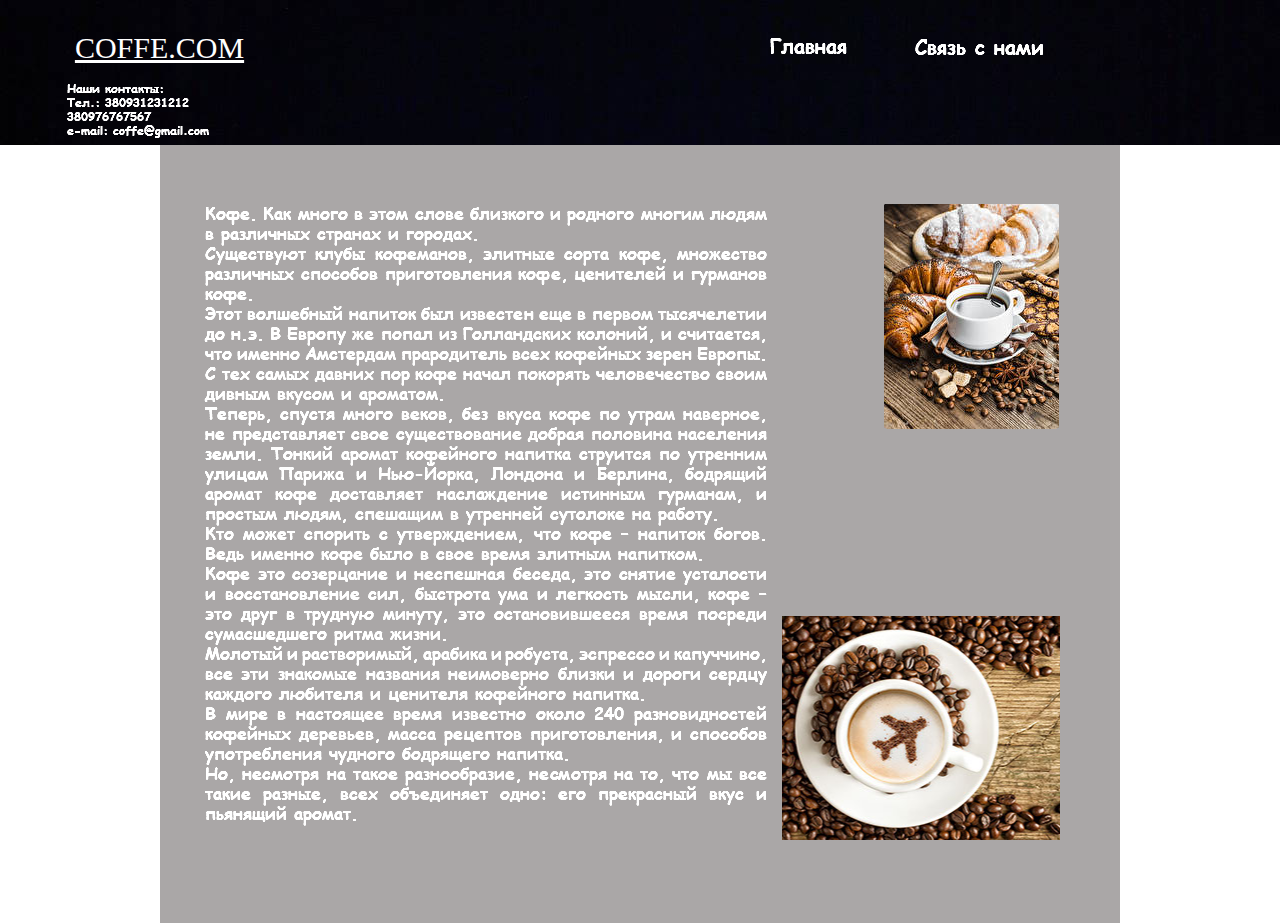
<file: index.html>
<!DOCTYPE html>
<html class="nojs html css_verticalspacer" lang="ru-RU">
 <head>

  <meta http-equiv="Content-type" content="text/html;charset=UTF-8"/>
  <meta name="generator" content="2018.1.0.386"/>
  
  <script type="text/javascript">
   // Update the 'nojs'/'js' class on the html node
document.documentElement.className = document.documentElement.className.replace(/\bnojs\b/g, 'js');

// Check that all required assets are uploaded and up-to-date
if(typeof Muse == "undefined") window.Muse = {}; window.Muse.assets = {"required":["museutils.js", "museconfig.js", "jquery.musepolyfill.bgsize.js", "jquery.watch.js", "require.js", "index.css"], "outOfDate":[]};
</script>
  
  <title>Главная</title>
  <!-- CSS -->
  <link rel="stylesheet" type="text/css" href="css/site_global.css?crc=444006867"/>
  <link rel="stylesheet" type="text/css" href="css/index.css?crc=352872091" id="pagesheet"/>
   </head>
 <body>

  <div class="clearfix" id="page"><!-- column -->
   <div class="position_content" id="page_position_content">
    <div class="clearfix colelem" id="pu113"><!-- group -->
     <div class="browser_width grpelem" id="u113-bw">
      <div class="museBGSize" id="u113"><!-- group -->
       <div class="clearfix" id="u113_align_to_page">
        <div class="clearfix grpelem" id="pu186-4"><!-- column -->
         <div class="clearfix colelem" id="u186-4"><!-- content -->
          <p><span id="u186">COFFE.COM</span></p>
         </div>
         <img class="colelem" id="u1747-10" alt="Наши контакты: Тел.: 380931231212 380976767567 e-mail: coffe@gmail.com" width="161" height="64" src="images/u1747-10.png?crc=3773146707"/><!-- rasterized frame -->
        </div>
        <a class="nonblock nontext MuseLinkActive grpelem" id="u180-4" href="index.html"><!-- rasterized frame --><img id="u180-4_img" alt="Главная " width="114" height="34" src="images/u180-4-a.png?crc=481607741"/></a>
       </div>
      </div>
     </div>
     <a class="nonblock nontext grpelem" id="u1457" href="%d0%ba%d0%be%d0%bd%d1%82%d0%b0%d0%ba%d1%82%d1%8b.html"><!-- state-based BG images --><img id="u1457_states" alt="Связь с нами " src="images/blank.gif?crc=4208392903"/></a>
    </div>
    <div class="clearfix colelem" id="pu250-23"><!-- group -->
     <img class="grpelem" id="u250-23" alt="Кофе. Как много в этом слове близкого и родного многим людям в различных странах и городах. Существуют клубы кофеманов, элитные сорта кофе, множество различных способов приготовления кофе, ценителей и гурманов кофе. Этот волшебный напиток был известен еще в первом тысячелетии до н.э. В Европу же попал из Голландских колоний, и считается, что именно Амстердам прародитель всех кофейных зерен Европы. С тех самых давних пор кофе начал покорять человечество своим дивным вкусом и ароматом. Теперь, спустя много веков, без вкуса кофе по утрам наверное, не представляет свое существование добрая половина населения земли. Тонкий аромат кофейного напитка струится по утренним улицам Парижа и Нью-Йорка, Лондона и Берлина, бодрящий аромат кофе доставляет наслаждение истинным гурманам, и простым людям, спешащим в утренней сутолоке на работу. Кто может спорить с утверждением, что кофе – напиток богов. Ведь именно кофе было в свое время элитным напитком. Кофе это созерцание и неспешная беседа, это снятие усталости и восстановление сил, быстрота ума и легкость мысли, кофе – это друг в трудную минуту, это остановившееся время посреди сумасшедшего ритма жизни. Молотый и растворимый, арабика и робуста, эспрессо и капуччино, все эти знакомые названия неимоверно близки и дороги сердцу каждого любителя и ценителя кофейного напитка. В мире в настоящее время известно около 240 разновидностей кофейных деревьев, масса рецептов приготовления, и способов употребления чудного бодрящего напитка. Но, несмотря на такое разнообразие, несмотря на то, что мы все такие разные, всех объединяет одно: его прекрасный вкус и пьянящий аромат. " width="563" height="637" src="images/u250-23.png?crc=3991455989"/><!-- rasterized frame -->
     <div class="clearfix grpelem" id="pu231"><!-- column -->
      <div class="rounded-corners colelem" id="u231"><!-- simple frame --></div>
      <div class="museBGSize colelem" id="u265"><!-- simple frame --></div>
     </div>
    </div>
    <div class="verticalspacer" data-offset-top="840" data-content-above-spacer="840" data-content-below-spacer="83"></div>
   </div>
  </div>
  <div class="preload_images">
   <img class="preload" src="images/u1457_states-r.png?crc=4142990498" alt=""/>
   <img class="preload" src="images/u1457_states-m.png?crc=444350965" alt=""/>
  </div>
  <!-- Other scripts -->
  <script type="text/javascript">
   // Decide whether to suppress missing file error or not based on preference setting
var suppressMissingFileError = false
</script>
  <script type="text/javascript">
   window.Muse.assets.check=function(c){if(!window.Muse.assets.checked){window.Muse.assets.checked=!0;var b={},d=function(a,b){if(window.getComputedStyle){var c=window.getComputedStyle(a,null);return c&&c.getPropertyValue(b)||c&&c[b]||""}if(document.documentElement.currentStyle)return(c=a.currentStyle)&&c[b]||a.style&&a.style[b]||"";return""},a=function(a){if(a.match(/^rgb/))return a=a.replace(/\s+/g,"").match(/([\d\,]+)/gi)[0].split(","),(parseInt(a[0])<<16)+(parseInt(a[1])<<8)+parseInt(a[2]);if(a.match(/^\#/))return parseInt(a.substr(1),
16);return 0},f=function(f){for(var g=document.getElementsByTagName("link"),j=0;j<g.length;j++)if("text/css"==g[j].type){var l=(g[j].href||"").match(/\/?css\/([\w\-]+\.css)\?crc=(\d+)/);if(!l||!l[1]||!l[2])break;b[l[1]]=l[2]}g=document.createElement("div");g.className="version";g.style.cssText="display:none; width:1px; height:1px;";document.getElementsByTagName("body")[0].appendChild(g);for(j=0;j<Muse.assets.required.length;){var l=Muse.assets.required[j],k=l.match(/([\w\-\.]+)\.(\w+)$/),i=k&&k[1]?
k[1]:null,k=k&&k[2]?k[2]:null;switch(k.toLowerCase()){case "css":i=i.replace(/\W/gi,"_").replace(/^([^a-z])/gi,"_$1");g.className+=" "+i;i=a(d(g,"color"));k=a(d(g,"backgroundColor"));i!=0||k!=0?(Muse.assets.required.splice(j,1),"undefined"!=typeof b[l]&&(i!=b[l]>>>24||k!=(b[l]&16777215))&&Muse.assets.outOfDate.push(l)):j++;g.className="version";break;case "js":j++;break;default:throw Error("Unsupported file type: "+k);}}c?c().jquery!="1.8.3"&&Muse.assets.outOfDate.push("jquery-1.8.3.min.js"):Muse.assets.required.push("jquery-1.8.3.min.js");
g.parentNode.removeChild(g);if(Muse.assets.outOfDate.length||Muse.assets.required.length)g="Некоторые файлы на сервере могут отсутствовать или быть некорректными. Очистите кэш-память браузера и повторите попытку. Если проблему не удается устранить, свяжитесь с разработчиками сайта.",f&&Muse.assets.outOfDate.length&&(g+="\nOut of date: "+Muse.assets.outOfDate.join(",")),f&&Muse.assets.required.length&&(g+="\nMissing: "+Muse.assets.required.join(",")),suppressMissingFileError?(g+="\nUse SuppressMissingFileError key in AppPrefs.xml to show missing file error pop up.",console.log(g)):alert(g)};location&&location.search&&location.search.match&&location.search.match(/muse_debug/gi)?
setTimeout(function(){f(!0)},5E3):f()}};
var muse_init=function(){require.config({baseUrl:""});require(["jquery","museutils","whatinput","jquery.musepolyfill.bgsize","jquery.watch"],function(c){var $ = c;$(document).ready(function(){try{
window.Muse.assets.check($);/* body */
Muse.Utils.transformMarkupToFixBrowserProblemsPreInit();/* body */
Muse.Utils.prepHyperlinks(true);/* body */
Muse.Utils.resizeHeight('.browser_width');/* resize height */
Muse.Utils.requestAnimationFrame(function() { $('body').addClass('initialized'); });/* mark body as initialized */
Muse.Utils.makeButtonsVisibleAfterSettingMinWidth();/* body */
Muse.Utils.fullPage('#page');/* 100% height page */
Muse.Utils.showWidgetsWhenReady();/* body */
Muse.Utils.transformMarkupToFixBrowserProblems();/* body */
}catch(b){if(b&&"function"==typeof b.notify?b.notify():Muse.Assert.fail("Error calling selector function: "+b),false)throw b;}})})};

</script>
  <!-- RequireJS script -->
  <script src="scripts/require.js?crc=7928878" type="text/javascript" async data-main="scripts/museconfig.js?crc=4286661555" onload="if (requirejs) requirejs.onError = function(requireType, requireModule) { if (requireType && requireType.toString && requireType.toString().indexOf && 0 <= requireType.toString().indexOf('#scripterror')) window.Muse.assets.check(); }" onerror="window.Muse.assets.check();"></script>
   </body>
</html>
</file>
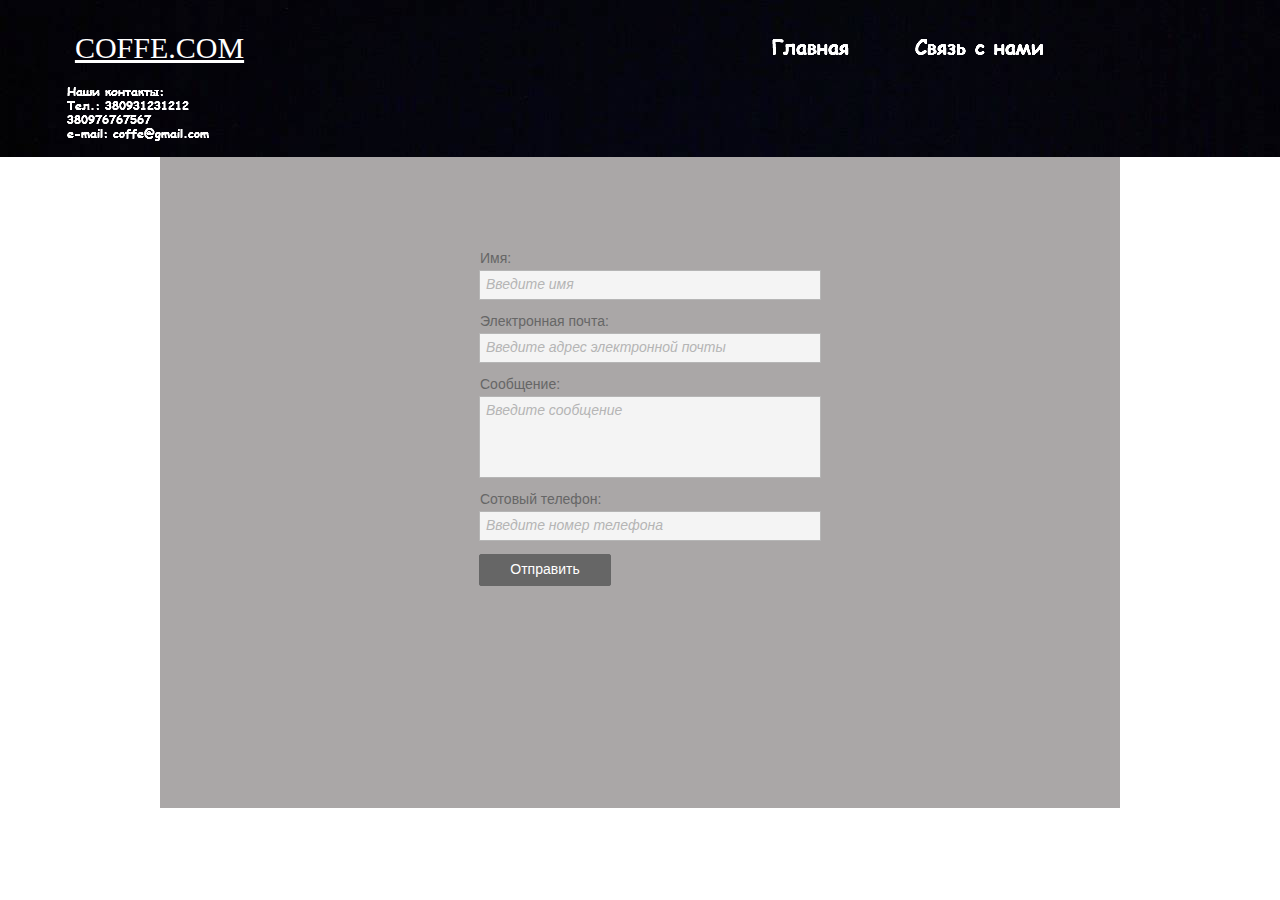
<file: контакты.html>
<!DOCTYPE html>
<html class="nojs html css_verticalspacer" lang="ru-RU">
 <head>

  <meta http-equiv="Content-type" content="text/html;charset=UTF-8"/>
  <meta name="generator" content="2018.1.0.386"/>
  
  <script type="text/javascript">
   // Update the 'nojs'/'js' class on the html node
document.documentElement.className = document.documentElement.className.replace(/\bnojs\b/g, 'js');

// Check that all required assets are uploaded and up-to-date
if(typeof Muse == "undefined") window.Muse = {}; window.Muse.assets = {"required":["museutils.js", "museconfig.js", "jquery.musepolyfill.bgsize.js", "jquery.watch.js", "require.js", "webpro.js", "________.css"], "outOfDate":[]};
</script>
  
  <title>Контакты</title>
  <!-- CSS -->
  <link rel="stylesheet" type="text/css" href="css/site_global.css?crc=444006867"/>
  <link rel="stylesheet" type="text/css" href="css/________.css?crc=4052054023" id="pagesheet"/>
   </head>
 <body>

  <div class="clearfix" id="page"><!-- group -->
   <div class="clearfix grpelem" id="ppu1415"><!-- column -->
    <div class="clearfix colelem" id="pu1415"><!-- group -->
     <div class="browser_width grpelem" id="u1415-bw">
      <div class="museBGSize" id="u1415"><!-- group -->
       <div class="clearfix" id="u1415_align_to_page">
        <div class="clearfix grpelem" id="pu1416-4"><!-- column -->
         <div class="clearfix colelem" id="u1416-4"><!-- content -->
          <p><span id="u1416">COFFE.COM</span></p>
         </div>
         <img class="colelem" id="u1703-10" alt="Наши контакты: Тел.: 380931231212 380976767567 e-mail: coffe@gmail.com" width="161" height="64" src="images/u1703-10.png?crc=3773146707"/><!-- rasterized frame -->
        </div>
        <a class="nonblock nontext MuseLinkActive grpelem" id="u1406-4" href="%d0%ba%d0%be%d0%bd%d1%82%d0%b0%d0%ba%d1%82%d1%8b.html"><!-- rasterized frame --><img id="u1406-4_img" alt="Связь с нами " width="135" height="33" src="images/u1406-4-a.png?crc=4135446000"/></a>
       </div>
      </div>
     </div>
     <a class="nonblock nontext grpelem" id="u1411" href="index.html"><!-- state-based BG images --><img id="u1411_states" alt="Главная " src="images/blank.gif?crc=4208392903"/></a>
    </div>
    <form class="form-grp clearfix colelem" id="widgetu1640" method="post" enctype="multipart/form-data" action="scripts/form-u1640.php"><!-- none box -->
     <div class="fld-grp clearfix grpelem" id="widgetu1641" data-required="true"><!-- none box -->
      <label class="fld-label actAsDiv clearfix grpelem" id="u1644-4" for="widgetu1641_input"><!-- content --><span class="actAsPara">Имя:</span></label>
      <span class="fld-input NoWrap actAsDiv clearfix grpelem" id="u1642-4"><!-- content --><input class="wrapped-input" type="text" spellcheck="false" id="widgetu1641_input" name="custom_U1641" tabindex="1"/><label class="wrapped-input fld-prompt" id="widgetu1641_prompt" for="widgetu1641_input"><span class="actAsPara">Введите имя</span></label></span>
     </div>
     <div class="fld-grp clearfix grpelem" id="widgetu1645" data-required="true" data-type="email"><!-- none box -->
      <label class="fld-label actAsDiv clearfix grpelem" id="u1646-4" for="widgetu1645_input"><!-- content --><span class="actAsPara">Электронная почта:</span></label>
      <span class="fld-input NoWrap actAsDiv clearfix grpelem" id="u1647-4"><!-- content --><input class="wrapped-input" type="email" spellcheck="false" id="widgetu1645_input" name="Email" tabindex="2"/><label class="wrapped-input fld-prompt" id="widgetu1645_prompt" for="widgetu1645_input"><span class="actAsPara">Введите адрес электронной почты</span></label></span>
     </div>
     <div class="clearfix grpelem" id="u1649-4"><!-- content -->
      <p>Отправка формы…</p>
     </div>
     <div class="clearfix grpelem" id="u1655-4"><!-- content -->
      <p>На сервере произошла ошибка.</p>
     </div>
     <div class="clearfix grpelem" id="u1650-4"><!-- content -->
      <p>Форма получена.</p>
     </div>
     <button class="submit-btn NoWrap rounded-corners clearfix grpelem" id="u1656-4" type="submit" value="Отправить" tabindex="5"><!-- content -->
      <div style="margin-top:-12px;height:12px;">
       <p>Отправить</p>
      </div>
     </button>
     <div class="fld-grp clearfix grpelem" id="widgetu1651" data-required="false"><!-- none box -->
      <label class="fld-label actAsDiv clearfix grpelem" id="u1654-4" for="widgetu1651_input"><!-- content --><span class="actAsPara">Сообщение:</span></label>
      <span class="fld-textarea actAsDiv clearfix grpelem" id="u1652-4"><!-- content --><textarea class="wrapped-input" id="widgetu1651_input" name="custom_U1651" tabindex="3"></textarea><label class="wrapped-input fld-prompt" id="widgetu1651_prompt" for="widgetu1651_input"><span class="actAsPara">Введите сообщение</span></label></span>
     </div>
     <div class="fld-grp clearfix grpelem" id="widgetu1691" data-required="true"><!-- none box -->
      <label class="fld-label actAsDiv clearfix grpelem" id="u1693-4" for="widgetu1691_input"><!-- content --><span class="actAsPara">Сотовый телефон:</span></label>
      <span class="fld-input NoWrap actAsDiv clearfix grpelem" id="u1692-4"><!-- content --><input class="wrapped-input" type="tel" spellcheck="false" id="widgetu1691_input" name="custom_U1691" tabindex="4"/><label class="wrapped-input fld-prompt" id="widgetu1691_prompt" for="widgetu1691_input"><span class="actAsPara">Введите номер телефона</span></label></span>
     </div>
    </form>
   </div>
   <div class="clearfix grpelem" id="u1417-3"><!-- content -->
    <p>&nbsp;</p>
   </div>
   <div class="verticalspacer" data-offset-top="587" data-content-above-spacer="788" data-content-below-spacer="221"></div>
  </div>
  <div class="preload_images">
   <img class="preload" src="images/u1411_states-r.png?crc=4179698238" alt=""/>
   <img class="preload" src="images/u1411_states-m.png?crc=3824629969" alt=""/>
  </div>
  <!-- Other scripts -->
  <script type="text/javascript">
   // Decide whether to suppress missing file error or not based on preference setting
var suppressMissingFileError = false
</script>
  <script type="text/javascript">
   window.Muse.assets.check=function(c){if(!window.Muse.assets.checked){window.Muse.assets.checked=!0;var b={},d=function(a,b){if(window.getComputedStyle){var c=window.getComputedStyle(a,null);return c&&c.getPropertyValue(b)||c&&c[b]||""}if(document.documentElement.currentStyle)return(c=a.currentStyle)&&c[b]||a.style&&a.style[b]||"";return""},a=function(a){if(a.match(/^rgb/))return a=a.replace(/\s+/g,"").match(/([\d\,]+)/gi)[0].split(","),(parseInt(a[0])<<16)+(parseInt(a[1])<<8)+parseInt(a[2]);if(a.match(/^\#/))return parseInt(a.substr(1),
16);return 0},f=function(f){for(var g=document.getElementsByTagName("link"),j=0;j<g.length;j++)if("text/css"==g[j].type){var l=(g[j].href||"").match(/\/?css\/([\w\-]+\.css)\?crc=(\d+)/);if(!l||!l[1]||!l[2])break;b[l[1]]=l[2]}g=document.createElement("div");g.className="version";g.style.cssText="display:none; width:1px; height:1px;";document.getElementsByTagName("body")[0].appendChild(g);for(j=0;j<Muse.assets.required.length;){var l=Muse.assets.required[j],k=l.match(/([\w\-\.]+)\.(\w+)$/),i=k&&k[1]?
k[1]:null,k=k&&k[2]?k[2]:null;switch(k.toLowerCase()){case "css":i=i.replace(/\W/gi,"_").replace(/^([^a-z])/gi,"_$1");g.className+=" "+i;i=a(d(g,"color"));k=a(d(g,"backgroundColor"));i!=0||k!=0?(Muse.assets.required.splice(j,1),"undefined"!=typeof b[l]&&(i!=b[l]>>>24||k!=(b[l]&16777215))&&Muse.assets.outOfDate.push(l)):j++;g.className="version";break;case "js":j++;break;default:throw Error("Unsupported file type: "+k);}}c?c().jquery!="1.8.3"&&Muse.assets.outOfDate.push("jquery-1.8.3.min.js"):Muse.assets.required.push("jquery-1.8.3.min.js");
g.parentNode.removeChild(g);if(Muse.assets.outOfDate.length||Muse.assets.required.length)g="Некоторые файлы на сервере могут отсутствовать или быть некорректными. Очистите кэш-память браузера и повторите попытку. Если проблему не удается устранить, свяжитесь с разработчиками сайта.",f&&Muse.assets.outOfDate.length&&(g+="\nOut of date: "+Muse.assets.outOfDate.join(",")),f&&Muse.assets.required.length&&(g+="\nMissing: "+Muse.assets.required.join(",")),suppressMissingFileError?(g+="\nUse SuppressMissingFileError key in AppPrefs.xml to show missing file error pop up.",console.log(g)):alert(g)};location&&location.search&&location.search.match&&location.search.match(/muse_debug/gi)?
setTimeout(function(){f(!0)},5E3):f()}};
var muse_init=function(){require.config({baseUrl:""});require(["jquery","museutils","whatinput","jquery.musepolyfill.bgsize","jquery.watch","webpro"],function(c){var $ = c;$(document).ready(function(){try{
window.Muse.assets.check($);/* body */
Muse.Utils.transformMarkupToFixBrowserProblemsPreInit();/* body */
Muse.Utils.prepHyperlinks(true);/* body */
Muse.Utils.resizeHeight('.browser_width');/* resize height */
Muse.Utils.requestAnimationFrame(function() { $('body').addClass('initialized'); });/* mark body as initialized */
Muse.Utils.makeButtonsVisibleAfterSettingMinWidth();/* body */
Muse.Utils.initWidget('#widgetu1640', ['#bp_infinity'], function(elem) { return new WebPro.Widget.Form(elem, {validationEvent:'submit',errorStateSensitivity:'high',fieldWrapperClass:'fld-grp',formSubmittedClass:'frm-sub-st',formErrorClass:'frm-subm-err-st',formDeliveredClass:'frm-subm-ok-st',notEmptyClass:'non-empty-st',focusClass:'focus-st',invalidClass:'fld-err-st',requiredClass:'fld-err-st',ajaxSubmit:true}); });/* #widgetu1640 */
Muse.Utils.fullPage('#page');/* 100% height page */
Muse.Utils.showWidgetsWhenReady();/* body */
Muse.Utils.transformMarkupToFixBrowserProblems();/* body */
}catch(b){if(b&&"function"==typeof b.notify?b.notify():Muse.Assert.fail("Error calling selector function: "+b),false)throw b;}})})};

</script>
  <!-- RequireJS script -->
  <script src="scripts/require.js?crc=7928878" type="text/javascript" async data-main="scripts/museconfig.js?crc=4286661555" onload="if (requirejs) requirejs.onError = function(requireType, requireModule) { if (requireType && requireType.toString && requireType.toString().indexOf && 0 <= requireType.toString().indexOf('#scripterror')) window.Muse.assets.check(); }" onerror="window.Muse.assets.check();"></script>
   </body>
</html>
</file>
<file: css/site_global.css>
html{min-height:100%;min-width:100%;-ms-text-size-adjust:none;}body,div,dl,dt,dd,ul,ol,li,nav,h1,h2,h3,h4,h5,h6,pre,code,form,fieldset,legend,input,button,textarea,p,blockquote,th,td,a{margin:0px;padding:0px;border-width:0px;border-style:solid;border-color:transparent;-webkit-transform-origin:left top;-ms-transform-origin:left top;-o-transform-origin:left top;transform-origin:left top;background-repeat:no-repeat;}button.submit-btn{-moz-box-sizing:content-box;-webkit-box-sizing:content-box;box-sizing:content-box;}.transition{-webkit-transition-property:background-image,background-position,background-color,border-color,border-radius,color,font-size,font-style,font-weight,letter-spacing,line-height,text-align,box-shadow,text-shadow,opacity;transition-property:background-image,background-position,background-color,border-color,border-radius,color,font-size,font-style,font-weight,letter-spacing,line-height,text-align,box-shadow,text-shadow,opacity;}.transition *{-webkit-transition:inherit;transition:inherit;}table{border-collapse:collapse;border-spacing:0px;}fieldset,img{border:0px;border-style:solid;-webkit-transform-origin:left top;-ms-transform-origin:left top;-o-transform-origin:left top;transform-origin:left top;}address,caption,cite,code,dfn,em,strong,th,var,optgroup{font-style:inherit;font-weight:inherit;}del,ins{text-decoration:none;}li{list-style:none;}caption,th{text-align:left;}h1,h2,h3,h4,h5,h6{font-size:100%;font-weight:inherit;}input,button,textarea,select,optgroup,option{font-family:inherit;font-size:inherit;font-style:inherit;font-weight:inherit;}.form-grp input,.form-grp textarea{-webkit-appearance:none;-webkit-border-radius:0;}body{font-family:Arial, Helvetica Neue, Helvetica, sans-serif;text-align:left;font-size:14px;line-height:17px;word-wrap:break-word;text-rendering:optimizeLegibility;-moz-font-feature-settings:'liga';-ms-font-feature-settings:'liga';-webkit-font-feature-settings:'liga';font-feature-settings:'liga';}a:link{color:#0000FF;text-decoration:underline;}a:visited{color:#800080;text-decoration:underline;}a:hover{color:#0000FF;text-decoration:underline;}a:active{color:#EE0000;text-decoration:underline;}a.nontext{color:black;text-decoration:none;font-style:normal;font-weight:normal;}.normal_text{color:#000000;direction:ltr;font-family:Arial, Helvetica Neue, Helvetica, sans-serif;font-size:14px;font-style:normal;font-weight:normal;letter-spacing:0px;line-height:17px;text-align:left;text-decoration:none;text-indent:0px;text-transform:none;vertical-align:0px;padding:0px;}.list0 li:before{position:absolute;right:100%;letter-spacing:0px;text-decoration:none;font-weight:normal;font-style:normal;}.rtl-list li:before{right:auto;left:100%;}.nls-None > li:before,.nls-None .list3 > li:before,.nls-None .list6 > li:before{margin-right:6px;content:'•';}.nls-None .list1 > li:before,.nls-None .list4 > li:before,.nls-None .list7 > li:before{margin-right:6px;content:'○';}.nls-None,.nls-None .list1,.nls-None .list2,.nls-None .list3,.nls-None .list4,.nls-None .list5,.nls-None .list6,.nls-None .list7,.nls-None .list8{padding-left:34px;}.nls-None.rtl-list,.nls-None .list1.rtl-list,.nls-None .list2.rtl-list,.nls-None .list3.rtl-list,.nls-None .list4.rtl-list,.nls-None .list5.rtl-list,.nls-None .list6.rtl-list,.nls-None .list7.rtl-list,.nls-None .list8.rtl-list{padding-left:0px;padding-right:34px;}.nls-None .list2 > li:before,.nls-None .list5 > li:before,.nls-None .list8 > li:before{margin-right:6px;content:'-';}.nls-None.rtl-list > li:before,.nls-None .list1.rtl-list > li:before,.nls-None .list2.rtl-list > li:before,.nls-None .list3.rtl-list > li:before,.nls-None .list4.rtl-list > li:before,.nls-None .list5.rtl-list > li:before,.nls-None .list6.rtl-list > li:before,.nls-None .list7.rtl-list > li:before,.nls-None .list8.rtl-list > li:before{margin-right:0px;margin-left:6px;}.TabbedPanelsTab{white-space:nowrap;}.MenuBar .MenuBarView,.MenuBar .SubMenuView{display:block;list-style:none;}.MenuBar .SubMenu{display:none;position:absolute;}.NoWrap{white-space:nowrap;word-wrap:normal;}.rootelem{margin-left:auto;margin-right:auto;}.colelem{display:inline;float:left;clear:both;}.clearfix:after{content:"\0020";visibility:hidden;display:block;height:0px;clear:both;}*:first-child+html .clearfix{zoom:1;}.clip_frame{overflow:hidden;}.popup_anchor{position:relative;width:0px;height:0px;}.allow_click_through *{pointer-events:auto;}.popup_element{z-index:100000;}.svg{display:block;vertical-align:top;}span.wrap{content:'';clear:left;display:block;}span.actAsInlineDiv{display:inline-block;}.position_content,.excludeFromNormalFlow{float:left;}.preload_images{position:absolute;overflow:hidden;left:-9999px;top:-9999px;height:1px;width:1px;}.preload{height:1px;width:1px;}.animateStates{-webkit-transition:0.3s ease-in-out;-moz-transition:0.3s ease-in-out;-o-transition:0.3s ease-in-out;transition:0.3s ease-in-out;}[data-whatinput="mouse"] *:focus,[data-whatinput="touch"] *:focus,input:focus,textarea:focus{outline:none;}textarea{resize:none;overflow:auto;}.allow_click_through,.fld-prompt{pointer-events:none;}.wrapped-input{position:absolute;top:0px;left:0px;background:transparent;border:none;}.submit-btn{z-index:50000;cursor:pointer;}.anchor_item{width:22px;height:18px;}.MenuBar .SubMenuVisible,.MenuBarVertical .SubMenuVisible,.MenuBar .SubMenu .SubMenuVisible,.popup_element.Active,span.actAsPara,.actAsDiv,a.nonblock.nontext,img.block{display:block;}.widget_invisible,.js .invi,.js .mse_pre_init{visibility:hidden;}.ose_ei{visibility:hidden;z-index:0;}.no_vert_scroll{overflow-y:hidden;}.always_vert_scroll{overflow-y:scroll;}.always_horz_scroll{overflow-x:scroll;}.fullscreen{overflow:hidden;left:0px;top:0px;position:fixed;height:100%;width:100%;-moz-box-sizing:border-box;-webkit-box-sizing:border-box;-ms-box-sizing:border-box;box-sizing:border-box;}.fullwidth{position:absolute;}.borderbox{-moz-box-sizing:border-box;-webkit-box-sizing:border-box;-ms-box-sizing:border-box;box-sizing:border-box;}.scroll_wrapper{position:absolute;overflow:auto;left:0px;right:0px;top:0px;bottom:0px;padding-top:0px;padding-bottom:0px;margin-top:0px;margin-bottom:0px;}.browser_width > *{position:absolute;left:0px;right:0px;}.grpelem,.accordion_wrapper{display:inline;float:left;}.fld-checkbox input[type=checkbox],.fld-radiobutton input[type=radio]{position:absolute;overflow:hidden;clip:rect(0px, 0px, 0px, 0px);height:1px;width:1px;margin:-1px;padding:0px;border:0px;}.fld-checkbox input[type=checkbox] + label,.fld-radiobutton input[type=radio] + label{display:inline-block;background-repeat:no-repeat;cursor:pointer;float:left;width:100%;height:100%;}.pointer_cursor,.fld-recaptcha-mode,.fld-recaptcha-refresh,.fld-recaptcha-help{cursor:pointer;}p,h1,h2,h3,h4,h5,h6,ol,ul,span.actAsPara{max-height:1000000px;}.superscript{vertical-align:super;font-size:66%;line-height:0px;}.subscript{vertical-align:sub;font-size:66%;line-height:0px;}.horizontalSlideShow{-ms-touch-action:pan-y;touch-action:pan-y;}.verticalSlideShow{-ms-touch-action:pan-x;touch-action:pan-x;}.colelem100,.verticalspacer{clear:both;}.list0 li,.MenuBar .MenuItemContainer,.SlideShowContentPanel .fullscreen img,.css_verticalspacer .verticalspacer{position:relative;}.popup_element.Inactive,.js .disn,.js .an_invi,.hidden,.breakpoint{display:none;}#muse_css_mq{position:absolute;display:none;background-color:#FFFFFE;}.fluid_height_spacer{width:0.01px;}.muse_check_css{display:none;position:fixed;}@media screen and (-webkit-min-device-pixel-ratio:0){body{text-rendering:auto;}}
</file>
<file: css/index.css>
.version.index{color:#000015;background-color:#08669B;}#page{z-index:1;width:960px;min-height:923px;background-image:none;border-width:0px;border-color:#000000;background-color:#AAA7A7;margin-left:auto;margin-right:auto;}#page_position_content{padding-bottom:83px;width:0.01px;}#pu113{z-index:2;width:0.01px;margin-left:-100px;}#u113{z-index:2;min-height:145px;opacity:1;-ms-filter:"progid:DXImageTransform.Microsoft.Alpha(Opacity=100)";filter:alpha(opacity=100);background:#000000 url("../images/maxresdefault.jpg?crc=239720824") no-repeat left top;background-size:cover;}#u113_align_to_page{margin-left:auto;margin-right:auto;position:relative;width:960px;left:-100px;}#pu186-4{z-index:7;width:0.01px;padding-bottom:0px;margin-right:-10000px;margin-top:30px;margin-left:7px;}#u186-4{z-index:7;width:185px;min-height:40px;background-color:transparent;font-size:30px;color:#FFFFFF;text-transform:none;text-align:center;line-height:36px;font-family:Comic Sans, Comic Sans MS, cursive;font-weight:normal;font-style:normal;position:relative;}#u186{text-decoration:underline;}#u1747-10{z-index:40;display:block;vertical-align:top;margin-top:11px;position:relative;}#u180-4{z-index:3;position:relative;margin-right:-10000px;width:114px;margin-top:33px;left:691px;}#u180-4_img{display:block;vertical-align:top;}.js body{visibility:hidden;}.js body.initialized{visibility:visible;}#u113-bw{z-index:2;min-height:145px;}#u1457{z-index:37;width:137px;vertical-align:top;position:relative;margin-right:-10000px;margin-top:33px;left:851px;}#u1457_states{float:left;width:137px;height:35px;background:transparent url("../images/u1457_states.png?crc=4135446000") no-repeat 1px 1px;}#u1457:hover #u1457_states{background:transparent url("../images/u1457_states-r.png?crc=4142990498") no-repeat 0px 0px;}#u1457:active #u1457_states{background:transparent url("../images/u1457_states-m.png?crc=444350965") no-repeat 0px 0px;}#pu250-23{z-index:12;width:0.01px;margin-left:45px;margin-top:58px;}#u250-23{z-index:12;display:block;vertical-align:top;position:relative;margin-right:-10000px;left:-1px;}#pu231{z-index:11;width:0.01px;margin-right:-10000px;margin-left:577px;}#u231{z-index:11;width:177px;height:226px;border-color:#0B002E;opacity:1;-ms-filter:"progid:DXImageTransform.Microsoft.Alpha(Opacity=100)";filter:alpha(opacity=100);border-radius:5px;margin-left:101px;position:relative;background:transparent url("../images/coffee_pastry_chocolate_croissant_cup_grain_sugar_551903_175x225.jpg?crc=50591246") no-repeat center center;}#u265{z-index:35;width:278px;height:224px;opacity:1;-ms-filter:"progid:DXImageTransform.Microsoft.Alpha(Opacity=100)";filter:alpha(opacity=100);margin-top:187px;position:relative;background:transparent url("../images/32b984a1be83964af00a81ccb4bcfd760a3041b7.jpg?crc=4044213477") no-repeat center center;background-size:cover;}.css_verticalspacer .verticalspacer{height:calc(100vh - 923px);}#muse_css_mq,.html{background-color:#FFFFFF;}body{position:relative;min-width:960px;}
</file>
<file: css/________.css>
.version._________{color:#0000F1;background-color:#857007;}#page{z-index:1;width:960px;min-height:808px;background-image:none;border-width:0px;border-color:#000000;background-color:#AAA7A7;margin-left:auto;margin-right:auto;}#ppu1415{z-index:0;width:0.01px;margin-right:-10000px;margin-left:-100px;}#pu1415{z-index:2;width:0.01px;}#u1415{z-index:2;min-height:147px;opacity:1;-ms-filter:"progid:DXImageTransform.Microsoft.Alpha(Opacity=100)";filter:alpha(opacity=100);padding-bottom:9px;background:#000000 url("../images/maxresdefault.jpg?crc=239720824") no-repeat left top;background-size:cover;}#u1415_align_to_page{margin-left:auto;margin-right:auto;position:relative;width:960px;left:-100px;}#pu1416-4{z-index:11;width:0.01px;margin-right:-10000px;margin-top:30px;margin-left:7px;}#u1416-4{z-index:11;width:185px;min-height:40px;background-color:transparent;font-size:30px;color:#FFFFFF;text-transform:none;text-align:center;line-height:36px;font-family:Comic Sans, Comic Sans MS, cursive;font-weight:normal;font-style:normal;position:relative;}#u1416{text-decoration:underline;}#u1703-10{z-index:71;display:block;vertical-align:top;margin-top:14px;position:relative;}#u1406-4{z-index:3;position:relative;margin-right:-10000px;width:135px;margin-top:34px;left:852px;}#u1406-4_img{display:block;vertical-align:top;}.js body.initialized{visibility:visible;}#u1415-bw{z-index:2;min-height:147px;}#u1411{z-index:8;width:116px;vertical-align:top;position:relative;margin-right:-10000px;margin-top:33px;left:692px;}#u1411_states{float:left;width:116px;height:36px;background:transparent url("../images/u1411_states.png?crc=481607741") no-repeat 1px 1px;}#u1411:hover #u1411_states{background:transparent url("../images/u1411_states-r.png?crc=4179698238") no-repeat 0px 0px;}#u1411:active #u1411_states{background:transparent url("../images/u1411_states-m.png?crc=3824629969") no-repeat 0px 0px;}#widgetu1640{z-index:18;width:0.01px;height:337px;margin-left:420px;margin-top:94px;position:relative;}#widgetu1641{z-index:19;width:342px;height:49px;border-width:0px;border-color:transparent;background-color:transparent;position:relative;margin-right:-10000px;left:-1px;}#widgetu1641.fld-err-st{background-color:transparent;border-radius:0px;width:342px;height:49px;min-height:0px;margin:0px -10000px 0px 0px;}#u1644-4{z-index:20;width:200px;height:20px;border-width:0px;border-color:transparent;background-color:transparent;text-align:left;line-height:14px;color:#666666;font-family:Helvetica, Helvetica Neue, Arial, sans-serif;position:relative;margin-right:-10000px;left:1px;}#u1642-4{z-index:24;width:328px;height:16px;border-style:solid;border-width:1px;border-color:#B5B5B5;background-color:#F4F4F4;padding:6px;line-height:14px;color:#B5B5B5;font-family:Helvetica, Helvetica Neue, Arial, sans-serif;font-style:italic;position:relative;margin-right:-10000px;margin-top:19px;}#widgetu1641.non-empty-st #u1642-4{border-color:#666666;background-color:#FFFFFF;}#widgetu1641:hover #u1642-4{border-color:#666666;background-color:#FFFFFF;padding-top:6px;padding-bottom:6px;min-height:0px;width:328px;height:16px;margin:19px -10000px 0px 0px;}#widgetu1641.focus-st #u1642-4{border-color:#666666;background-color:#FFFFFF;padding-top:6px;padding-bottom:6px;min-height:0px;width:328px;height:16px;margin:19px -10000px 0px 0px;}#widgetu1641.non-empty-st #u1642-4 *{color:#666666;font-style:normal;}#widgetu1641:hover #u1642-4 *{color:#666666;font-style:normal;}#widgetu1641.focus-st #u1642-4 *{color:#666666;font-style:normal;}#widgetu1645{z-index:28;width:342px;height:49px;border-width:0px;border-color:transparent;background-color:transparent;position:relative;margin-right:-10000px;margin-top:63px;left:-1px;}#widgetu1645.fld-err-st{background-color:transparent;border-radius:0px;width:342px;height:49px;min-height:0px;margin:63px -10000px 0px 0px;}#u1646-4{z-index:29;width:200px;height:20px;border-width:0px;border-color:transparent;background-color:transparent;text-align:left;line-height:14px;color:#666666;font-family:Helvetica, Helvetica Neue, Arial, sans-serif;position:relative;margin-right:-10000px;left:1px;}#u1647-4{z-index:33;width:328px;height:16px;border-style:solid;border-width:1px;border-color:#B5B5B5;background-color:#F4F4F4;padding:6px;line-height:14px;color:#B5B5B5;font-family:Helvetica, Helvetica Neue, Arial, sans-serif;font-style:italic;position:relative;margin-right:-10000px;margin-top:19px;}#widgetu1645.non-empty-st #u1647-4{border-color:#666666;background-color:#FFFFFF;}#widgetu1645:hover #u1647-4{border-color:#666666;background-color:#FFFFFF;padding-top:6px;padding-bottom:6px;min-height:0px;width:328px;height:16px;margin:19px -10000px 0px 0px;}#widgetu1645.focus-st #u1647-4{border-color:#666666;background-color:#FFFFFF;padding-top:6px;padding-bottom:6px;min-height:0px;width:328px;height:16px;margin:19px -10000px 0px 0px;}#widgetu1645.non-empty-st #u1647-4 *{color:#666666;font-style:normal;}#widgetu1645:hover #u1647-4 *{color:#666666;font-style:normal;}#widgetu1645.focus-st #u1647-4 *{color:#666666;font-style:normal;}#u1649-4{z-index:37;width:200px;height:21px;background-color:transparent;opacity:0;-ms-filter:"progid:DXImageTransform.Microsoft.Alpha(Opacity=0)";filter:alpha(opacity=0);padding-top:4px;font-size:12px;line-height:14px;font-family:Palatino, Palatino Linotype, Georgia, Times, Times New Roman, serif;position:relative;margin-right:-10000px;margin-top:304px;left:140px;}#widgetu1640.frm-sub-st #u1649-4 p{color:#999999;line-height:1;font-size:14px;font-family:Helvetica, Helvetica Neue, Arial, sans-serif;font-style:italic;}#u1655-4{z-index:41;width:200px;height:29px;background-color:transparent;opacity:0;-ms-filter:"progid:DXImageTransform.Microsoft.Alpha(Opacity=0)";filter:alpha(opacity=0);padding-top:4px;font-size:12px;line-height:14px;color:#FF0000;font-family:Palatino, Palatino Linotype, Georgia, Times, Times New Roman, serif;position:relative;margin-right:-10000px;margin-top:304px;left:140px;}#widgetu1640.frm-subm-err-st #u1655-4 p{color:#D7244C;line-height:1;font-size:14px;font-family:Helvetica, Helvetica Neue, Arial, sans-serif;font-style:italic;}#u1650-4{z-index:45;width:200px;height:21px;background-color:transparent;opacity:0;-ms-filter:"progid:DXImageTransform.Microsoft.Alpha(Opacity=0)";filter:alpha(opacity=0);padding-top:4px;font-size:12px;line-height:12px;color:#00FF00;font-family:Palatino, Palatino Linotype, Georgia, Times, Times New Roman, serif;position:relative;margin-right:-10000px;margin-top:304px;left:140px;}#widgetu1640.frm-sub-st #u1649-4,#widgetu1640.frm-subm-err-st #u1655-4,#widgetu1640.frm-subm-ok-st #u1650-4{opacity:1;-ms-filter:"progid:DXImageTransform.Microsoft.Alpha(Opacity=100)";filter:alpha(opacity=100);min-height:4px;}#widgetu1640.frm-subm-ok-st #u1650-4 p{color:#999999;font-size:14px;font-family:Helvetica, Helvetica Neue, Arial, sans-serif;font-style:italic;}#u1656-4{width:130px;height:23px;border-style:solid;border-width:1px;border-color:#666666;background-color:#666666;border-radius:2px;text-align:center;line-height:14px;color:#FFFFFF;font-family:Helvetica, Helvetica Neue, Arial, sans-serif;position:relative;margin-right:-10000px;margin-top:303px;left:-1px;padding:7px 0px 0px;}#u1656-4:hover{border-color:#141414;background-color:#141414;padding-top:7px;padding-bottom:0px;min-height:0px;width:130px;height:23px;margin:303px -10000px 0px 0px;}#u1656-4:active{border-color:#141414;background-color:#141414;padding-top:7px;padding-bottom:0px;min-height:0px;width:130px;height:23px;margin:303px -10000px 0px 0px;}#widgetu1651{z-index:53;width:342px;height:101px;border-width:0px;border-color:transparent;background-color:transparent;position:relative;margin-right:-10000px;margin-top:126px;left:-1px;}#widgetu1651.fld-err-st{background-color:transparent;border-radius:0px;width:342px;height:101px;min-height:0px;margin:126px -10000px 0px 0px;}#u1654-4{z-index:54;width:200px;height:20px;border-width:0px;border-color:transparent;background-color:transparent;text-align:left;line-height:14px;color:#666666;font-family:Helvetica, Helvetica Neue, Arial, sans-serif;position:relative;margin-right:-10000px;left:1px;}#widgetu1641.fld-err-st #u1644-4,#widgetu1651.fld-err-st #u1654-4{border-width:0px;border-color:transparent;padding-top:0px;padding-bottom:0px;min-height:0px;width:200px;height:20px;margin:0px -10000px 0px 0px;}#u1652-4{z-index:58;width:328px;height:68px;border-style:solid;border-width:1px;border-color:#B5B5B5;background-color:#F4F4F4;padding:6px;line-height:14px;color:#B5B5B5;font-family:Helvetica, Helvetica Neue, Arial, sans-serif;font-style:italic;position:relative;margin-right:-10000px;margin-top:19px;}#widgetu1651.non-empty-st #u1652-4{border-color:#666666;background-color:#FFFFFF;}#widgetu1651:hover #u1652-4{border-color:#666666;background-color:#FFFFFF;padding-top:6px;padding-bottom:6px;min-height:0px;width:328px;height:68px;margin:19px -10000px 0px 0px;}#widgetu1651.focus-st #u1652-4{border-color:#666666;background-color:#FFFFFF;padding-top:6px;padding-bottom:6px;min-height:0px;width:328px;height:68px;margin:19px -10000px 0px 0px;}#widgetu1651.fld-err-st #u1652-4{border-color:#D7244C;background-color:#FFFFFF;padding-top:6px;padding-bottom:6px;min-height:0px;width:328px;height:68px;margin:19px -10000px 0px 0px;}#widgetu1651.non-empty-st #u1652-4 *{color:#666666;font-style:normal;}#widgetu1651:hover #u1652-4 *{color:#666666;font-style:normal;}#widgetu1651.focus-st #u1652-4 *{color:#666666;font-style:normal;}#widgetu1651_input{position:absolute;width:328px;height:68px;color:#B5B5B5;font-family:Helvetica, Helvetica Neue, Arial, sans-serif;font-style:italic;padding:6px;min-height:0px;}#widgetu1651_prompt{width:328px;height:68px;color:#B5B5B5;font-family:Helvetica, Helvetica Neue, Arial, sans-serif;font-style:italic;padding:6px;overflow:hidden;position:absolute;}#widgetu1691{z-index:62;width:342px;height:49px;border-width:0px;border-color:transparent;background-color:transparent;position:relative;margin-right:-10000px;margin-top:241px;left:-1px;}#widgetu1691.fld-err-st{background-color:transparent;border-radius:0px;width:342px;height:49px;min-height:0px;margin:241px -10000px 0px 0px;}#u1693-4{z-index:63;width:200px;height:20px;border-width:0px;border-color:transparent;background-color:transparent;text-align:left;line-height:14px;color:#666666;font-family:Helvetica, Helvetica Neue, Arial, sans-serif;position:relative;margin-right:-10000px;left:1px;}#widgetu1645.fld-err-st #u1646-4,#widgetu1691.fld-err-st #u1693-4{padding-top:0px;padding-bottom:0px;min-height:0px;width:200px;height:20px;margin:0px -10000px 0px 0px;}#widgetu1641.fld-err-st #u1644-4 p,#widgetu1641.fld-err-st #u1644-4 span,#widgetu1645.fld-err-st #u1646-4 p,#widgetu1645.fld-err-st #u1646-4 span,#widgetu1651.fld-err-st #u1654-4 p,#widgetu1651.fld-err-st #u1654-4 span,#widgetu1691.fld-err-st #u1693-4 p,#widgetu1691.fld-err-st #u1693-4 span{color:#D7244C;}#u1692-4{z-index:67;width:328px;height:16px;border-style:solid;border-width:1px;border-color:#B5B5B5;background-color:#F4F4F4;padding:6px;line-height:14px;color:#B5B5B5;font-family:Helvetica, Helvetica Neue, Arial, sans-serif;font-style:italic;position:relative;margin-right:-10000px;margin-top:19px;}#widgetu1691.non-empty-st #u1692-4{border-color:#666666;background-color:#FFFFFF;}#widgetu1691:hover #u1692-4{border-color:#666666;background-color:#FFFFFF;padding-top:6px;padding-bottom:6px;min-height:0px;width:328px;height:16px;margin:19px -10000px 0px 0px;}#widgetu1691.focus-st #u1692-4{border-color:#666666;background-color:#FFFFFF;padding-top:6px;padding-bottom:6px;min-height:0px;width:328px;height:16px;margin:19px -10000px 0px 0px;}#widgetu1641.fld-err-st #u1642-4,#widgetu1645.fld-err-st #u1647-4,#widgetu1691.fld-err-st #u1692-4{border-color:#D7244C;background-color:#FFFFFF;padding-top:6px;padding-bottom:6px;min-height:0px;width:328px;height:16px;margin:19px -10000px 0px 0px;}#widgetu1691.non-empty-st #u1692-4 *{color:#666666;font-style:normal;}#widgetu1691:hover #u1692-4 *{color:#666666;font-style:normal;}#widgetu1691.focus-st #u1692-4 *{color:#666666;font-style:normal;}#widgetu1641.fld-err-st #u1642-4 *,#widgetu1645.fld-err-st #u1647-4 *,#widgetu1651.fld-err-st #u1652-4 *,#widgetu1691.fld-err-st #u1692-4 *{color:#D7244C;font-style:italic;}#widgetu1641_input,#widgetu1645_input,#widgetu1691_input{position:absolute;width:328px;height:16px;color:#B5B5B5;font-family:Helvetica, Helvetica Neue, Arial, sans-serif;font-style:italic;padding:6px;min-height:0px;}#widgetu1641_prompt,#widgetu1645_prompt,#widgetu1691_prompt{width:328px;height:16px;color:#B5B5B5;font-family:Helvetica, Helvetica Neue, Arial, sans-serif;font-style:italic;padding:6px;overflow:hidden;position:absolute;}#widgetu1641.focus-st #widgetu1641_prompt,#widgetu1645.focus-st #widgetu1645_prompt,#widgetu1651.focus-st #widgetu1651_prompt,#widgetu1691.focus-st #widgetu1691_prompt{padding-top:6px;padding-bottom:6px;visibility:hidden;}#widgetu1641:hover #widgetu1641_input,#widgetu1641.focus-st #widgetu1641_input,#widgetu1641.fld-err-st #widgetu1641_input,#widgetu1641:hover #widgetu1641_prompt,#widgetu1641.fld-err-st #widgetu1641_prompt,#widgetu1645:hover #widgetu1645_input,#widgetu1645.focus-st #widgetu1645_input,#widgetu1645.fld-err-st #widgetu1645_input,#widgetu1645:hover #widgetu1645_prompt,#widgetu1645.fld-err-st #widgetu1645_prompt,#widgetu1651:hover #widgetu1651_input,#widgetu1651.focus-st #widgetu1651_input,#widgetu1651.fld-err-st #widgetu1651_input,#widgetu1651:hover #widgetu1651_prompt,#widgetu1651.fld-err-st #widgetu1651_prompt,#widgetu1691:hover #widgetu1691_input,#widgetu1691.focus-st #widgetu1691_input,#widgetu1691.fld-err-st #widgetu1691_input,#widgetu1691:hover #widgetu1691_prompt,#widgetu1691.fld-err-st #widgetu1691_prompt{padding-top:6px;padding-bottom:6px;}.js body,#widgetu1641.non-empty-st #widgetu1641_prompt,#widgetu1645.non-empty-st #widgetu1645_prompt,#widgetu1651.non-empty-st #widgetu1651_prompt,#widgetu1691.non-empty-st #widgetu1691_prompt{visibility:hidden;}#u1417-3{z-index:15;width:9px;background-color:transparent;position:relative;margin-right:-10000px;margin-top:771px;left:1235px;}.css_verticalspacer .verticalspacer{height:calc(100vh - 1009px);}#muse_css_mq,.html{background-color:#FFFFFF;}body{position:relative;min-width:960px;}
</file>
